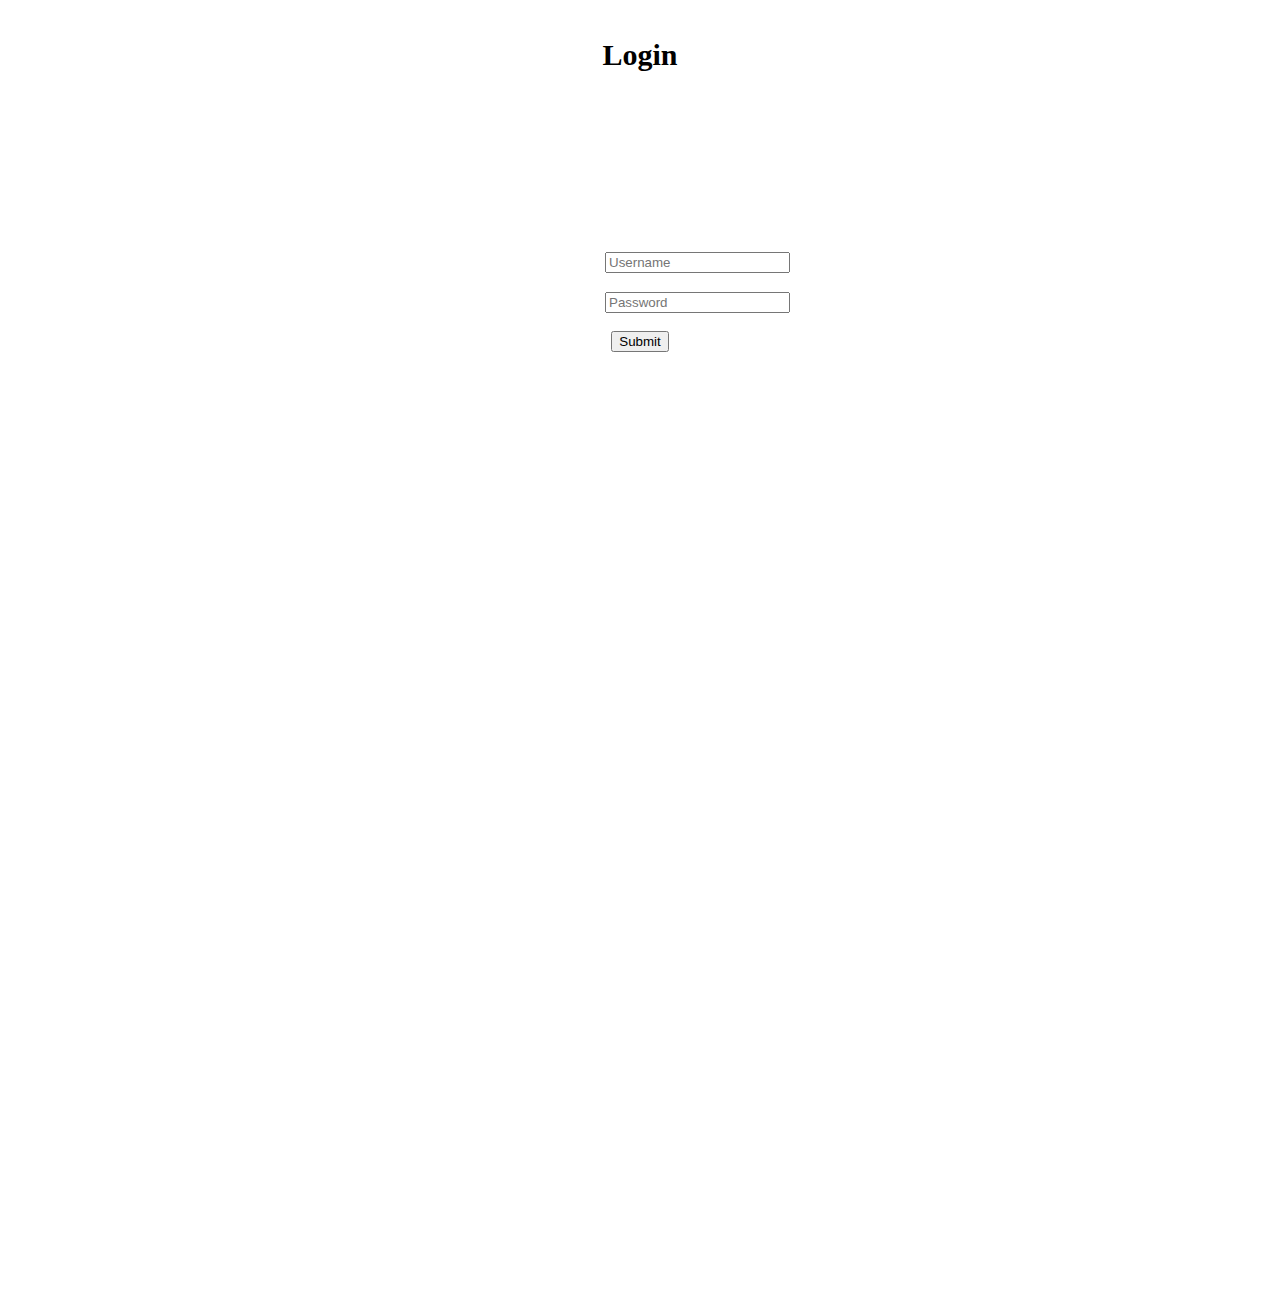
<file: login.html>
<html>
    <head>
        <link rel="stylesheet" href="login.css">
      
    </head>
    <body>  
        <div>
            <div class="head">
                Login
            </div>
        </div>
        
        <form>
            <div class="centre">
                <div class="main">
                    <div class="lines">
                            <div>
                                <span>Username</span>
                            </div>
                            <div>
                                <input type="text"id="userlogin" value="" autocomplete="off" placeholder="Username">
                            </div>
                        </div>
                        <div class="lines">
                            <div>
                                <span>Password</span>
                            </div>
                            <div>
                                <input type="password" id="passwordlogin" value="" autocomplete="off" placeholder="Password">
                            </div>
                        </div>
                        <div class="lin">
                            <div>
                                 <input type="button" value="Submit" id="bt" onclick="login()" > 
                            </div>
                        </div>
                   </div>
                </div>
        </form>
        <script src="login.js"></script>
    </body>
</html>
</file>
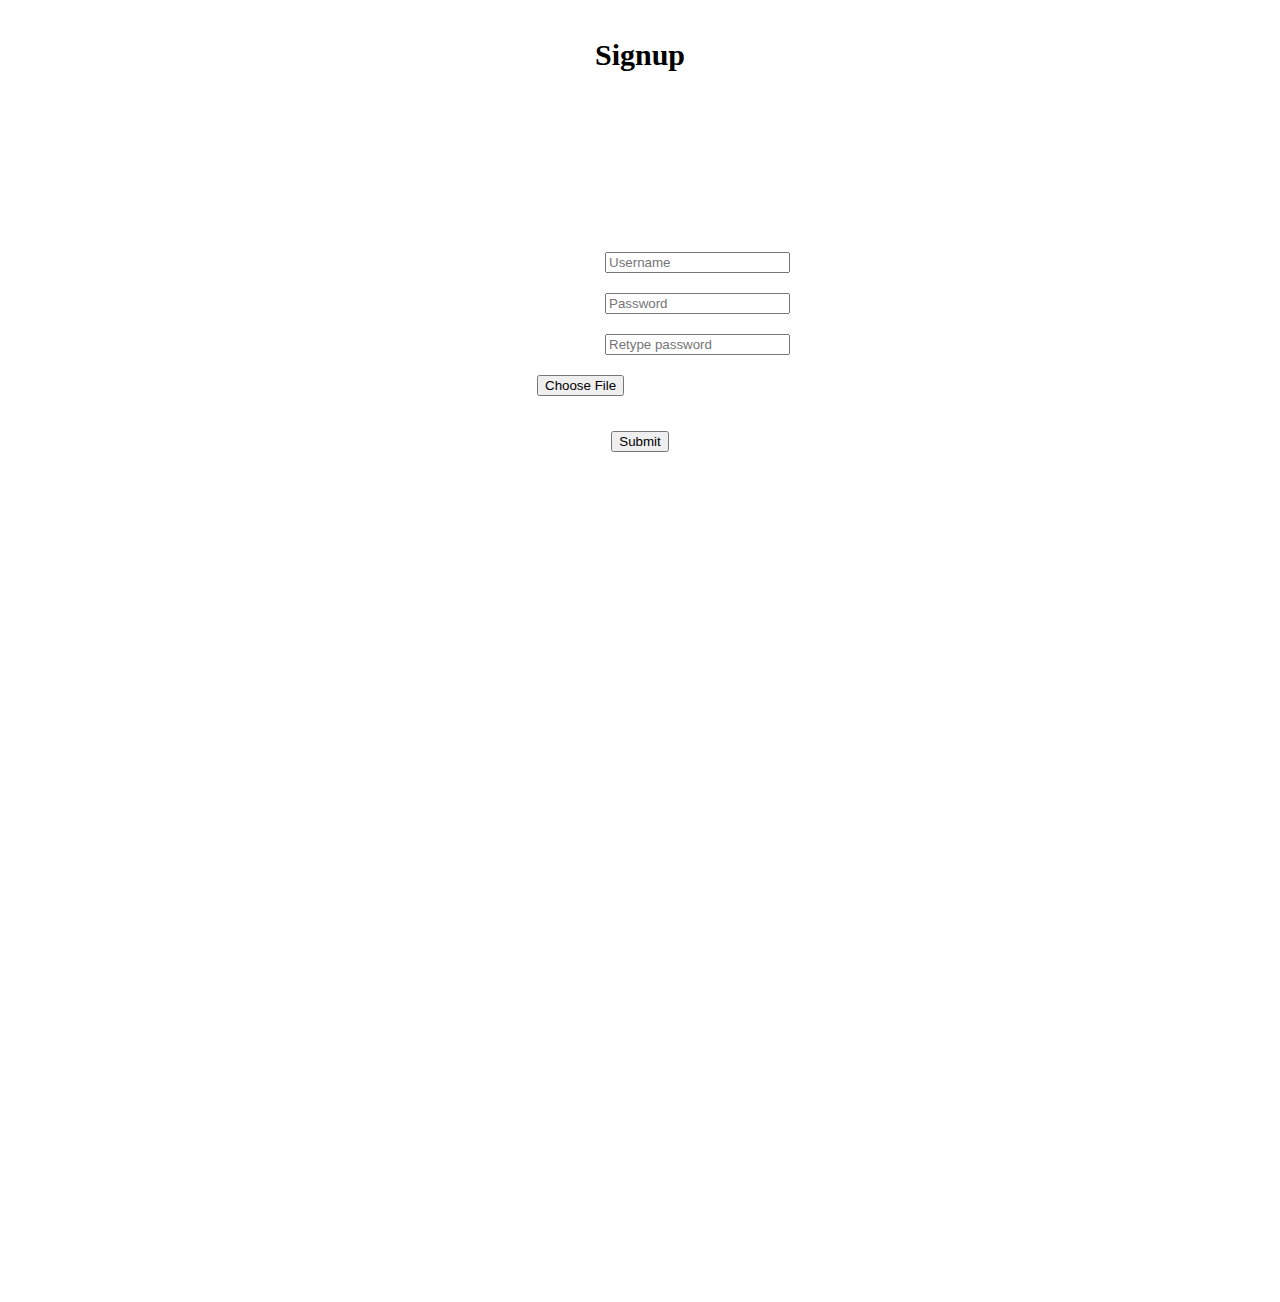
<file: signup.html>
<html>
    <head>
        <link rel="stylesheet" href="login.css">
        <script src="signup.js"></script>
    </head>
    <body>
        <div>
            <div class="head">
                Signup
            </div>
        </div>
        <form>
            <div class="centre"> 
                <div class="main" style="height: 200px;">
                    <div class="lines">
                            <div>
                                <span>Username</span>
                            </div>
                            <div>
                                <input type="text" id="username"value="" autocomplete="off" placeholder="Username">
                            </div>
                        </div>
                        <div class="lines">
                            <div>
                                <span>Password</span>
                            </div>
                            <div>
                                <input type="password" value=""  id="password" autocomplete="off" placeholder="Password">
                            </div>
                        </div>
                        <div class="lines">
                            <div>
                                <span>Repassword</span>
                            </div>
                            <div>
                                <input type="password" value=""id= "repassword" autocomplete="off" placeholder="Retype password">
                            </div>
                        </div>   
                           <div class="lines">
                                <div>
                                    <span>User Profile</span>
                                </div>
                                <div>
                                    <input type="file" value=""id= "img" autocomplete="off" placeholder="Image URL">
                                </div>
                            </div>
                        <div class="lin">
                            <div>
                               <input type="button" value="Submit" id="bt" onclick="signup()" > 
                            </div>
                        </div>
                   </div>
                </div>
        </form>
    </body>
</html>
</file>
<file: login.css>
.lines{
    display: flex;
    flex-direction: row;
    width:300px;
    justify-content: space-between;
}
.main{
    align-items: center;
    display: flex;
    flex-direction: column;
    justify-content: space-between;
    height: 100px;

}
.lin{
    display:flex;
    justify-content: space-between;
}

#links{
    text-decoration: none;
    
}

form{
    color:#fff;
    background-image: url(https://i.udemycdn.com/notices/home_banner/image/048e0cdc-3e71-47dc-ae30-e9ac7a3504b5.jpg);
    padding: 150px;
    height: 100%;
    background-repeat: no-repeat;
}

.head{
   text-align: center;
    padding: 30px;
    font-size: 30px;
    font-weight: 600;
}
</file>
